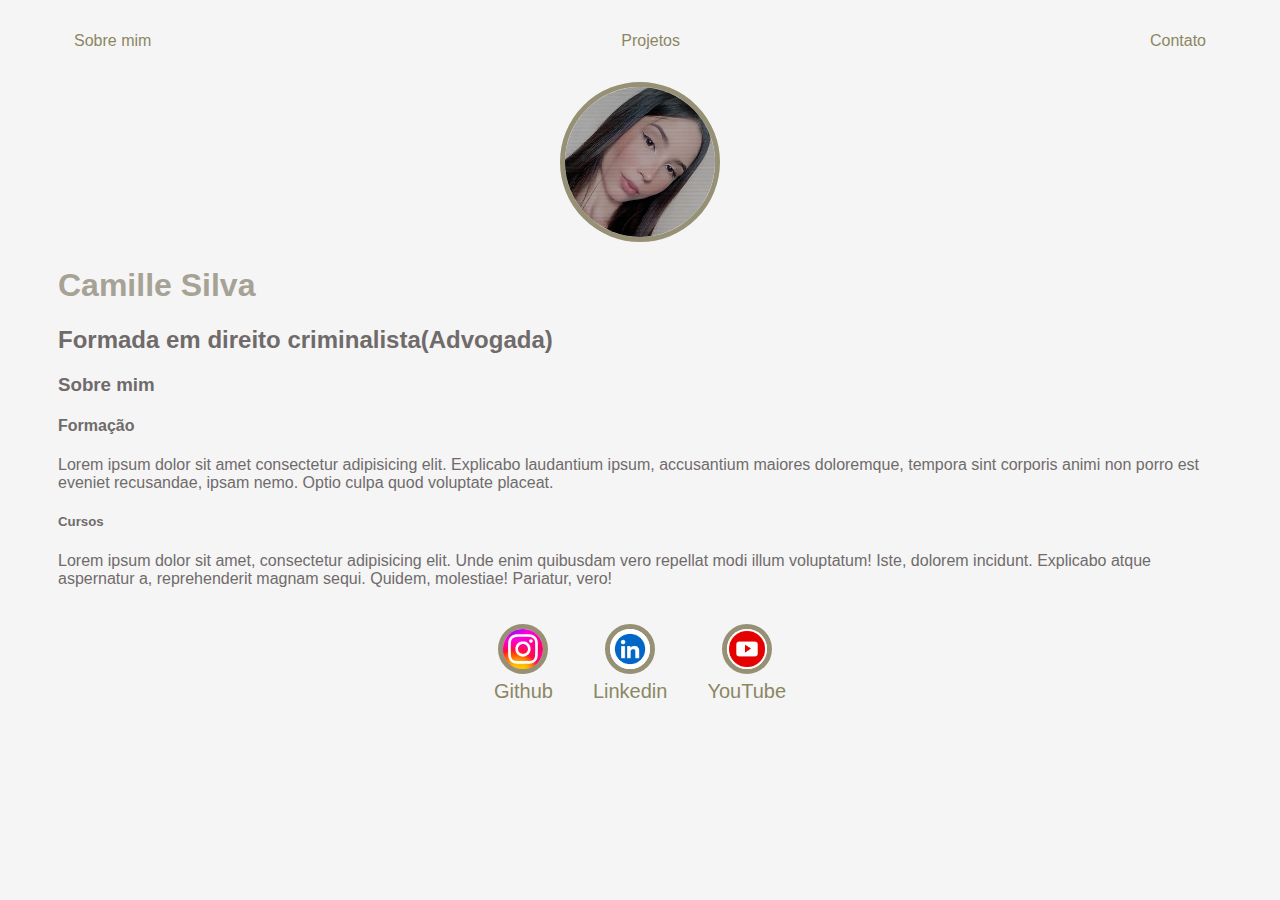
<file: index.html>
<!DOCTYPE html>
<html lang="pt-br">
<head>
    <meta charset="UTF-8">
    <meta name="viewport" content="width=device-width, initial-scale=1.0">
    <title>Camille</title>
    <link rel="stylesheet" href="index.css">

</head>
<body>
    <div class="container">
    <nav>
        <ul>
            <li>
                <a href="index.html">Sobre mim</a>
                </li>
                <li>
                    <a href="projeto.html">Projetos</a>
                    </li>
                    <li>
                        <a href="Contato.html">Contato</a>
                        </li>
                    </ul>
                    <nav>
                        <header>
                           
                            <div class="center">
                         <img src="./img/euzinha.jpg" alt="">
                            </div>
                            <h1>Camille Silva</h1>
                            <h2>Formada em direito criminalista(Advogada)
                         </header>
                         <main>
                            <section>
                                <h3>Sobre mim</h3>
                        
                                    </p>
                                    <h4>Formação</h4>
                                    <p>
                                        Lorem ipsum dolor sit amet consectetur adipisicing elit. Explicabo laudantium ipsum, accusantium maiores doloremque, tempora sint corporis animi non porro est eveniet recusandae, ipsam nemo. Optio culpa quod voluptate placeat.
                                        </p>
                                        <h5>Cursos</h5>
                                        <p>
                                            Lorem ipsum dolor sit amet, consectetur adipisicing elit. Unde enim quibusdam vero repellat modi illum voluptatum! Iste, dolorem incidunt. Explicabo atque aspernatur a, reprehenderit magnam sequi. Quidem, molestiae! Pariatur, vero!
                                            </p>
                                            </section>
                                            </main>

                                            <footer>
                                                <a href="https://instagram.com/" target="_blank">
                                        <img src="img/Instagram_logo_2022.svg">
                                        <p> Github</p>
                                                </a>
                                                <a href="https://br.linkedin.com/" target="_blank">
                                                    <img src="./img/linkedin.png" alt="">
                                                    <p>Linkedin</p>
                                                    </a>
                                                 <a href="https://www.youtube.com/" target="_blank">
                                                    <img src="./img/youtube.mille.jpg" alt="">
                                                    <p>YouTube</p>
                                        
                                                  </a>
                                            </footer>
                                        </div>  


                                         
                                

</body>
</html>
</file>
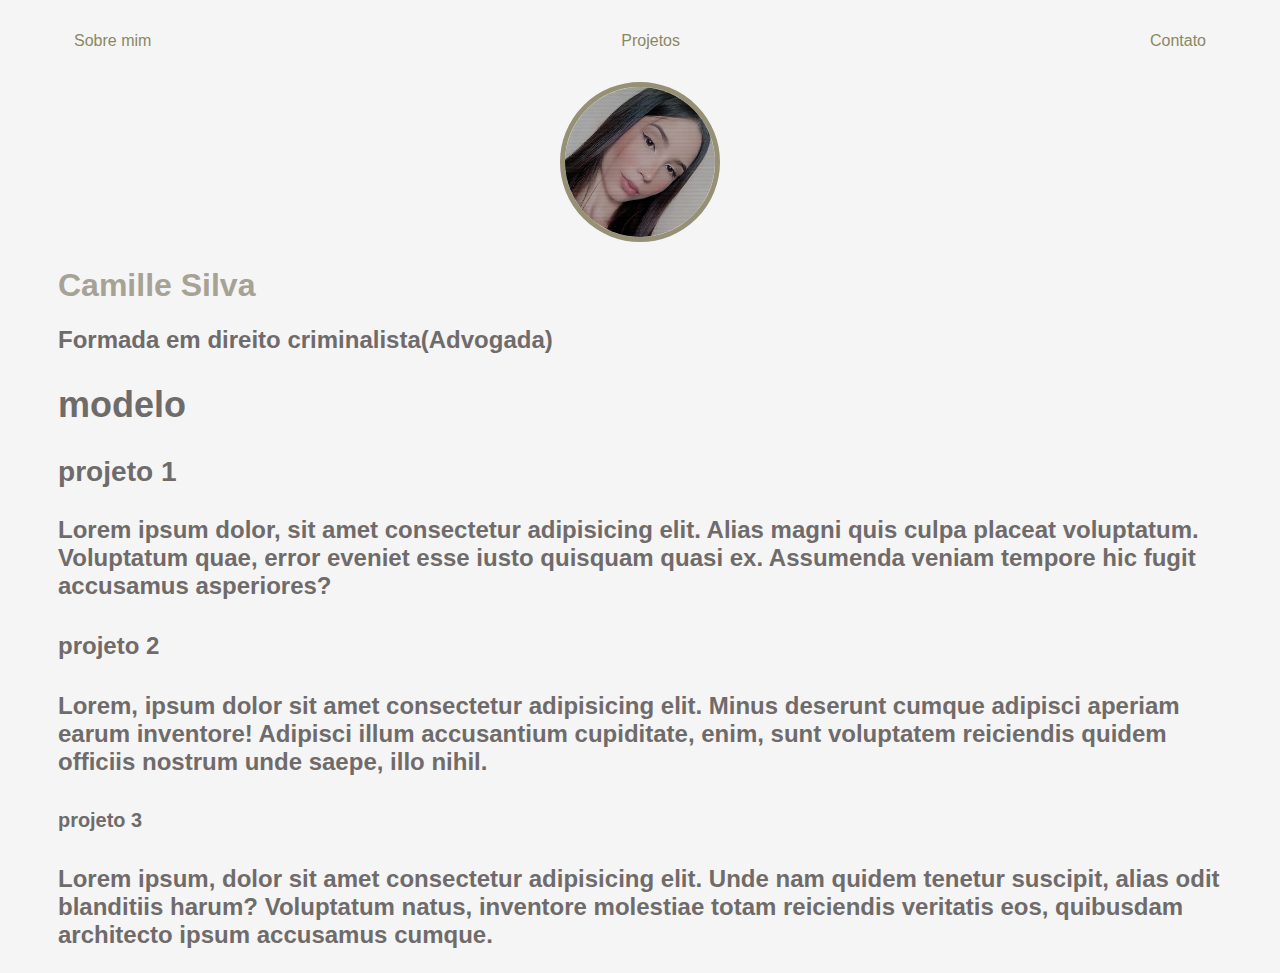
<file: projeto.html>
<!DOCTYPE html>
<html lang="pt-br">
<head>
    <meta charset="UTF-8">
    <meta name="viewport" content="width=device-width, initial-scale=1.0">
    <title>Camille</title>
    <link rel="stylesheet" href="index.css">

</head>
<body>
    <div class="container">
    <nav>
        <ul>
            <li>
                <a href="index.html">Sobre mim</a>
                </li>
                <li>
                    <a href="projeto.html">Projetos</a>
                    </li>
                    <li>
                        <a href="contato.html">Contato</a>
                        </li>
                    </ul>
                    <nav>
                        <header>
                           
                            <div class="center">
                         <img src="./img/euzinha.jpg" alt="">
                            </div>
                            <h1>Camille Silva</h1>
                            <h2>Formada em direito criminalista(Advogada)
                                <section>
                                    <h2>modelo</h2>
                                <h3>projeto 1</h3>
                                <p>
                                    Lorem ipsum dolor, sit amet consectetur adipisicing elit. Alias magni quis culpa placeat voluptatum. Voluptatum quae, error eveniet esse iusto quisquam quasi ex. Assumenda veniam tempore hic fugit accusamus asperiores?
                
                                </p>
                                <h4>projeto 2</h4>
                                <P>
                
                                    Lorem, ipsum dolor sit amet consectetur adipisicing elit. Minus deserunt cumque adipisci aperiam earum inventore! Adipisci illum accusantium cupiditate, enim, sunt voluptatem reiciendis quidem officiis nostrum unde saepe, illo nihil.
                                </P>
                                <h5>projeto 3</h5>
                                <p>
                                    Lorem ipsum, dolor sit amet consectetur adipisicing elit. Unde nam quidem tenetur suscipit, alias odit blanditiis harum? Voluptatum natus, inventore molestiae totam reiciendis veritatis eos, quibusdam architecto ipsum accusamus cumque.
                                </p>
                                </section>
                        </main>
                        
                    </div>
 </body>
 </html>
</file>
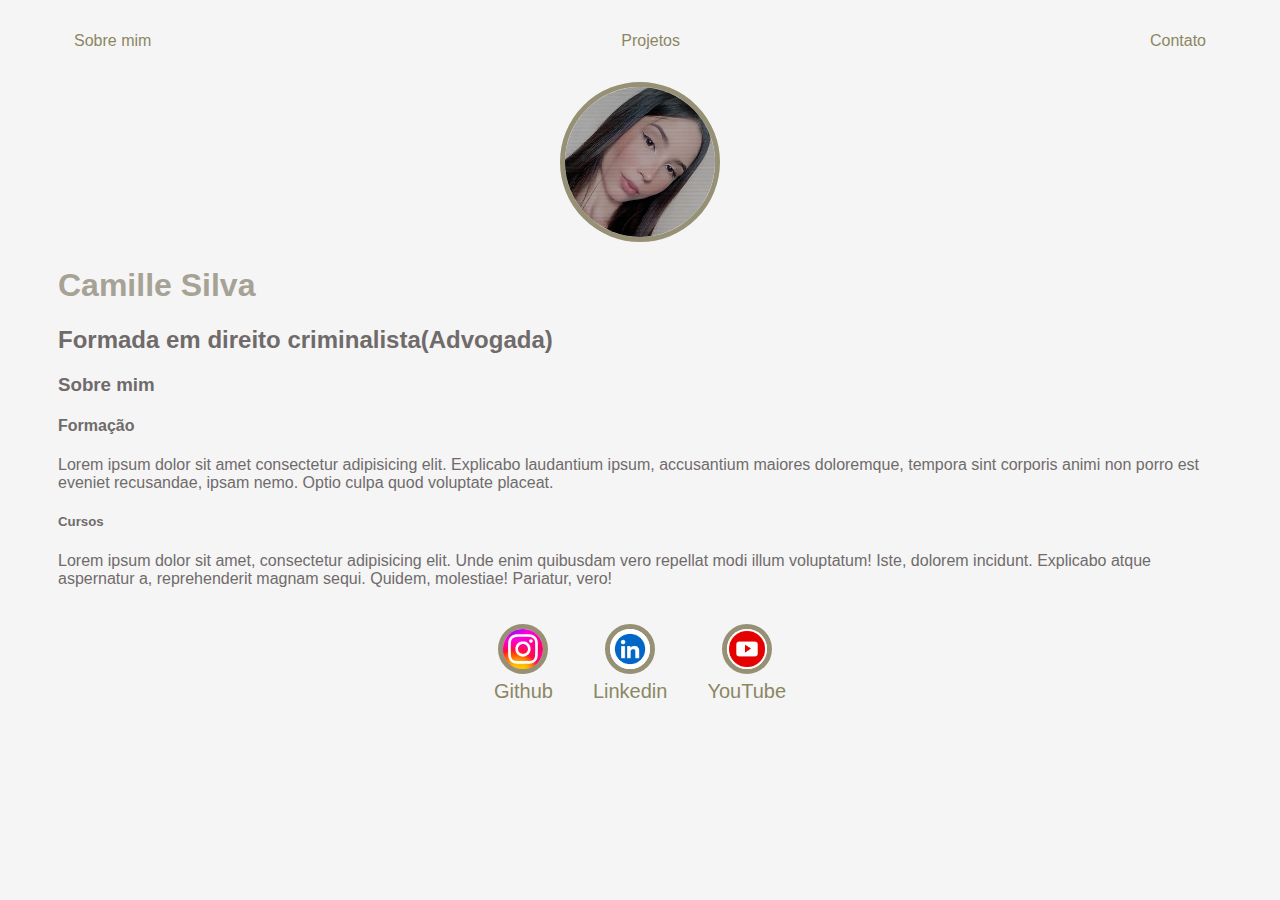
<file: projetos.html>
<!DOCTYPE html>
<html lang="pt-br">
<head>
    <meta charset="UTF-8">
    <meta name="viewport" content="width=device-width, initial-scale=1.0">
    <title>Camille</title>
    <link rel="stylesheet" href="index.css">

</head>
<body>
    <div class="container">
    <nav>
        <ul>
            <li>
                <a href="index.html">Sobre mim</a>
                </li>
                <li>
                    <a href="Projetos.html">Projetos</a>
                    </li>
                    <li>
                        <a href="Contato.html">Contato</a>
                        </li>
                    </ul>
                    <nav>
                        <header>
                           
                            <div class="center">
                         <img src="./img/euzinha.jpg" alt="">
                            </div>
                            <h1>Camille Silva</h1>
                            <h2>Formada em direito criminalista(Advogada)
                         </header>
                         <main>
                            <section>
                                <h3>Sobre mim</h3>
                        
                                    </p>
                                    <h4>Formação</h4>
                                    <p>
                                        Lorem ipsum dolor sit amet consectetur adipisicing elit. Explicabo laudantium ipsum, accusantium maiores doloremque, tempora sint corporis animi non porro est eveniet recusandae, ipsam nemo. Optio culpa quod voluptate placeat.
                                        </p>
                                        <h5>Cursos</h5>
                                        <p>
                                            Lorem ipsum dolor sit amet, consectetur adipisicing elit. Unde enim quibusdam vero repellat modi illum voluptatum! Iste, dolorem incidunt. Explicabo atque aspernatur a, reprehenderit magnam sequi. Quidem, molestiae! Pariatur, vero!
                                            </p>
                                            </section>
                                            </main>

                                            <footer>
                                                <a href="https://instagram.com/" target="_blank">
                                        <img src="img/Instagram_logo_2022.svg">
                                        <p> Github</p>
                                                </a>
                                                <a href="https://br.linkedin.com/" target="_blank">
                                                    <img src="./img/linkedin.png" alt="">
                                                    <p>Linkedin</p>
                                                    </a>
                                                 <a href="https://www.youtube.com/" target="_blank">
                                                    <img src="./img/youtube.mille.jpg" alt="">
                                                    <p>YouTube</p>
                                        
                                                  </a>
                                            </footer>
                                        </div>  


                                         
                                

</body>
</html>
</file>
<file: index.css>
body {
    background-color: rgb(245, 245, 245);
    color: rgb(112, 107, 107);
    font-family: Arial, Helvetica, sans-serif;
}

ul {
    display: flex;
    justify-content: space-between;
    list-style-type: none;
    align-items: center;
    padding: 16px;
}

a {
    color: rgb(139, 135, 99);
    text-decoration: none;
    
}

 img{
    width: 150px;
    height: 150px;
    border-radius: 50%;
    border: 5px solid #969075;
}
.center{
    text-align: center;
}

h1 {
    color: rgb(167, 162, 150);

}

footer img {
    width: 40px;
    height: 40px;

}

footer {
    display: flex;
    justify-content: center;
}
footer{
    margin: 16px;
}

footer a{
    margin: 20px;
    text-align: center;
}

footer p {
    margin-top: 2px;
    font-size: 20px;
}

.container {
    padding: 0px 50px;
}

nav a:hover {
    color: blueviolet;
}
</file>
